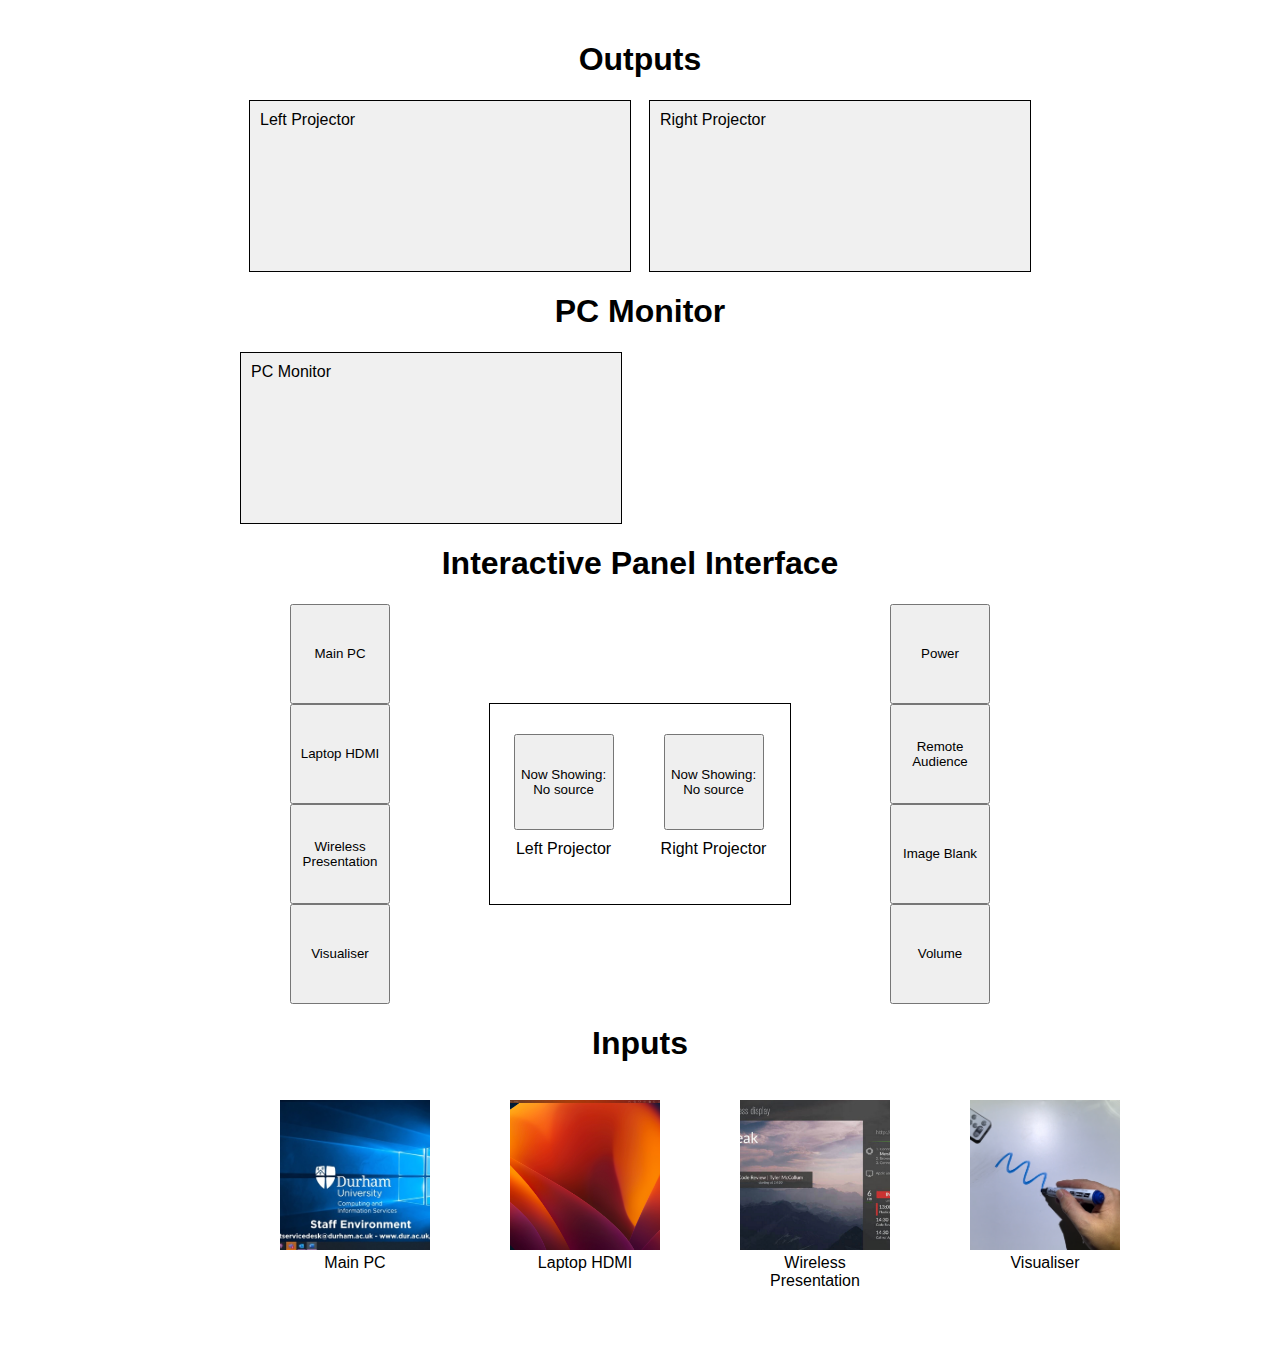
<file: index.html>
<!DOCTYPE html>
<html lang="en">
<head>
    <meta charset="UTF-8">
    <meta name="viewport" content="width=device-width, initial-scale=1.0">
    <title>Interactive Panel Interface</title>
    <link rel="stylesheet" href="styles.css">
</head>
<body>
    <div class="container">
        <h1>Outputs</h1>
        <div class="output-boxes">
            <div class="output-box" id="outputBox1">Left Projector</div>
            <div class="output-box" id="outputBox2">Right Projector</div>
        </div>
        <h1>PC Monitor</h1>
        <div class="output-box" id="outputBox3">PC Monitor</div>
        <h1>Interactive Panel Interface</h1>
<div class="panel">
    <div class="left-buttons">
        <button id="btn1">Main PC</button>
        <button id="btn2">Laptop HDMI</button>
        <button id="btn3">Wireless Presentation</button>
        <button id="btn4">Visualiser</button>
    </div>
    <div class="boxes">
        <div class="box" id="topBox">
            <div id="buttons">
                <div class="button-container">
                    <button id="btn9"><span id="nowShowing1">Now Showing: No source</span></button>
                    <p id="outputLabel1">Left Projector</p>
                </div>
                <div class="button-container">
                    <button id="btn10"><span id="nowShowing2">Now Showing: No source</span></button>
                    <p id="outputLabel2">Right Projector</p>
                </div>
            </div>
        </div>
    </div>
    <div class="right-buttons">
        <button id="btn5">Power</button>
        <button id="btn6">Remote Audience</button>
        <button id="btn7">Image Blank</button>
        <button id="btn8">Volume</button>
    </div>
</div>


        <h1>Inputs</h1>
<div class="input-images">
    <figure>
        <img src="mainpcscreen.jpeg" alt="desktop">
        <figcaption>Main PC</figcaption>
    </figure>
    <figure>
        <img src="laptopscreen.jpeg" alt="laptop">
        <figcaption>Laptop HDMI</figcaption>
    </figure>
    <figure>
        <img src="solsticescreen.jpeg" alt="wireless">
        <figcaption>Wireless Presentation</figcaption>
    </figure>
        <figure>
        <img src="visualiserpen.jpeg" alt="visuliser">
        <figcaption>Visualiser</figcaption>
    </figure>
</div>

    </div>
    <script src="scripts.js"></script>
</body>
</html>
</file>
<file: styles.css>
body {
    font-family: Arial, sans-serif;
    margin: 0;
    padding: 0;
}

.container {
    max-width: 800px;
    margin: 0 auto;
    padding: 20px;
    text-align: center;
}

.panel {
    display: flex;
    justify-content: space-between;
    align-items: center; 
}

.left-buttons, .right-buttons {
    display: flex;
    flex-direction: column;
    justify-content: center; 
    align-items: center;
    flex: 1; 
}

.boxes {
    display: flex;
    flex-direction: column;
    justify-content: center;
    align-items: center;
    flex: 2; 
}

.box {
    border: 1px solid #000;
    width: 300px;
    height: 200px;
    margin: 0 10px;
    display: flex;          
    justify-content: center; 
    align-items: center;     
}

#buttons {
    display: flex;
    justify-content: space-around;
    align-items: center;     
    width: 100%;             
}


button {
    padding: 0;
    width: 100px;
    height: 100px;
    margin: 0;
    cursor: pointer;
}



#btn9, #btn10 {
    position: absolute;
    top: 50%;
    transform: translateY(-50%);
}

#btn9 {
    left: 12%;
}

#btn10 {
    left: 55%;
}



.output-box {
    border: 1px solid #000;
    height: 150px;
    padding: 10px;
    text-align: left;
    width: 45%;
    background-color: #f0f0f0; 
}

.output-boxes {
    display: flex;
    justify-content: space-around;
    margin-bottom: 20px;
}

.input-images {
    display: flex;
    justify-content: space-between;
    margin-bottom: 20px;
}

.input-images img {
    width: 150px;
    height: 150px;
    object-fit: cover;
}

.figure {
    text-align: center;
}

.output-image {
    width: 100%;
    height: 100%;
    object-fit: cover;
}

.button-activated {
    background-color: red;
}

.button-container {
    display: flex;
    flex-direction: column;
    align-items: center;
    justify-content: center; 
    height: 100%; 
}

#buttons {
    display: flex;
    justify-content: space-around;
    height: 70%; 
}

#btn9, #btn10 {
    position: relative; 
    left: initial; 
    top: initial; 
    transform: initial; 
}


#outputLabel1, #outputLabel2 {
    margin-top: 10px;
}
</file>
